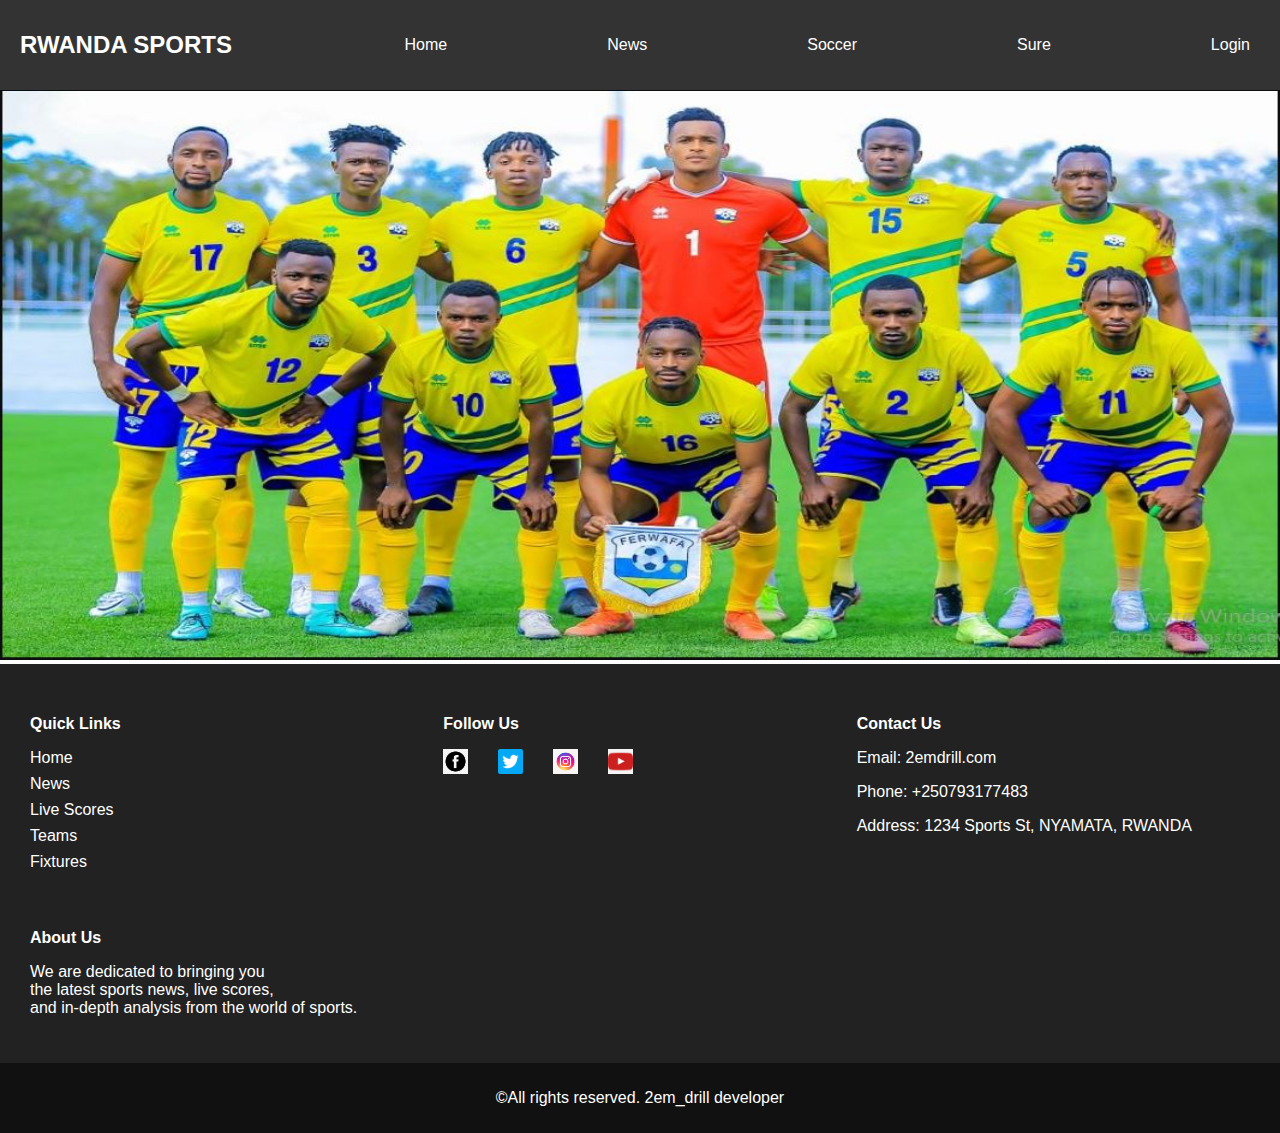
<file: index.html>
<!DOCTYPE html>
<html lang="en">
<head>
    <meta charset="UTF-8">
    <meta name="viewport" content="width=device-width, initial-scale=1.0">
    <title>Home</title>
    <link rel="stylesheet" href="main.css">
    <link rel="stylesheet" href="footer.css">
    <link rel="stylesheet" href="login.css">
</head>
<body>
    <header>
        <div class="logo">RWANDA SPORTS</div>
        <nav>
            <ul class="menu">
              <li><a href="#">Home</a></li>
                <li><a href="NEWS.HTML">News</a></li>
                <li><a href="SOCCER.HTML">Soccer</a></li>
                <li><a href="SURE.HTML">Sure</a></li>
                <li><a href="#" onclick="toggleLoginForm()">Login</a></li>
            </ul>
            <div class="sidebar-toggle">
                <span></span>
                <span></span>
                <span></span>
            </div>
        </nav>
    </header>

    <div id="login-form-container" class="login-form-container">
        <form id="login-form" class="login-form" onsubmit="return handleLogin(event)">
            <label for="username">Username:</label>
            <input type="text" id="username" name="username" required>
            <label for="password">Password:</label>
            <input type="password" id="password" name="password" required>
            <button type="submit">Login admin</button>
        </form>
    </div>

    <div class="sidebar">
        <ul>
            <li><a href="index.html">Home</a></li>
            <li><a href="NEWS.HTML">News</a></li>
            <li><a href="SOCCER.HTML">Soccer</a></li>
            <li><a href="SURE.HTML">SURE</a></li>
            <li><a href="#">Betting tips</a></li>
        </ul>
    </div>
    <div class="slideshow-container">
        <div class="slides fade">
            <img src="pic6.jpg.jpg" style="width:100%" height="570px">
        </div>
        <div class="slides fade">
            <img src="pic2.jpg.jpg" style="width:100%" height="570px">
        </div>
        <div class="slides fade">
            <img src="pic3.jpg.jpg" style="width:100%" height="570px">
        </div>
        <div class="slides fade">
            <img src="pic4.jpg.jpg" style="width:100%" height="570px">
        </div>
        </div>
    </div>
    <script src="java.js"></script>
    <script src="no.js"></script>
    <script src="login.js"></script>
</body>
<body></body>
<footer>
    <div class="footer-container">
      <div class="footer-section">
        <h4>Quick Links</h4>
        <ul>
          <li><a href="#">Home</a></li>
          <li><a href="NEWS.HTML">News</a></li>
          <li><a href="#">Live Scores</a></li>
          <li><a href="#">Teams</a></li>
          <li><a href="#">Fixtures</a></li>
          
        </ul>
      </div>
  
      <div class="footer-section">
        <h4>Follow Us</h4>
        <ul class="social-media">
          <li><a href="#"><img src="fblogo.png" alt="Facebook"></a></li>
          <li><a href="#"><img src="twitlogo.png" alt="Twitter"></a></li>
          <li><a href="#"><img src="iglogo.jpg" alt="Instagram"></a></li>
          <li><a href="#"><img src="y2logo.png"alt="youtube"></a></li>
        </ul>
      </div>
      <div class="footer-section">
        <h4>Contact Us</h4>
        <p>Email: 2emdrill.com</p>
        <p>Phone: +250793177483</p>
        <p>Address: 1234 Sports St, NYAMATA, RWANDA</p>
      </div>
      <div class="footer-section">
        <h4>About Us</h4>
        <p>We are dedicated to bringing you<br> the latest sports news, live scores,<br> and in-depth analysis from the world of sports.</p>
      </div>
    </div>
</footer>
<div class="footer-bottom">
    <p>&copy;All rights reserved. 2em_drill developer</p>
</div>
</html>
</file>
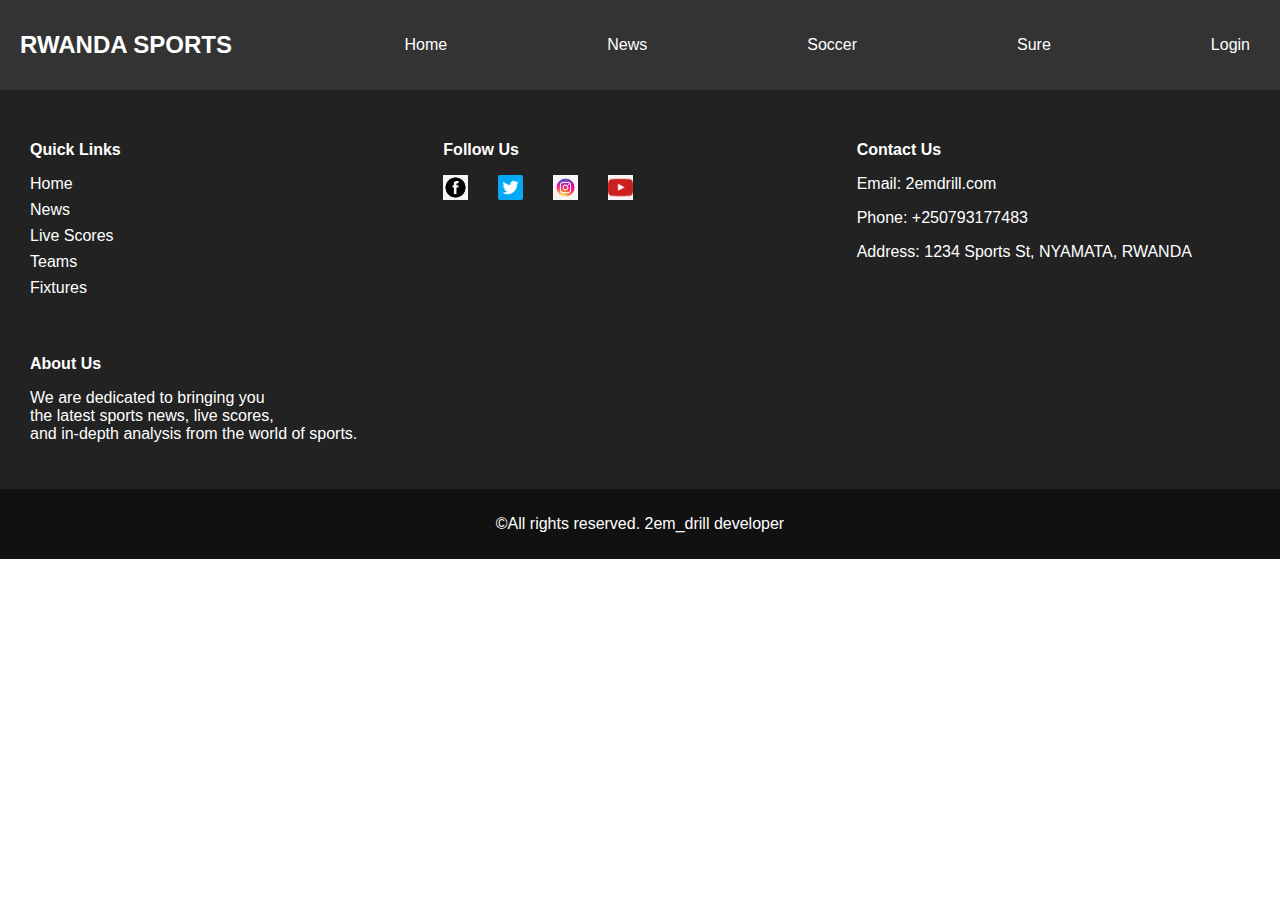
<file: NEWS.HTML>
<!DOCTYPE html>
<html lang="en">
<head>
    <meta charset="UTF-8">
    <meta name="viewport" content="width=device-width, initial-scale=1.0">
    <title>News</title>
    <link rel="stylesheet" href="main.css">
    <link rel="stylesheet" href="footer.css">
    <link rel="stylesheet" href="login.css">
</head>
<body>
    <header>
        <div class="logo">RWANDA SPORTS</div>
        <nav>
            <ul class="menu">
                <li><a href="index.html">Home</a></li>
                <li><a href="#">News</a></li>
                <li><a href="SOCCER.HTML">Soccer</a></li>
                <li><a href="SURE.HTML">Sure</a></li>
                <li><a href="#" onclick="toggleLoginForm()">Login</a></li>
            </ul>
            <div class="sidebar-toggle">
                <span></span>
                <span></span>
                <span></span>
            </div>
        </nav>
    </header>

    <div id="login-form-container" class="login-form-container">
        <form id="login-form" class="login-form" onsubmit="return handleLogin(event)">
            <label for="username">Username:</label>
            <input type="text" id="username" name="username" required>
            <label for="password">Password:</label>
            <input type="password" id="password" name="password" required>
            <button type="submit">Login admin</button>
        </form>
    </div>

    <div class="sidebar">
      <ul>
        <li><a href="index.html">Home</a></li>
        <li><a href="NEWS.HTML">News</a></li>
        <li><a href="SOCCER.HTML">Soccer</a></li>
        <li><a href="SURE.HTML">SURE</a></li>
        <li><a href="#">Betting tips</a></li>
    </ul>
    </div>
   
    <script src="java.js"></script>
    <script src="no.js"></script>
    <script src="login.js"></script>
</body>
<footer>
    <div class="footer-container">
      
      <div class="footer-section">
        <h4>Quick Links</h4>
        <ul>
          <li><a href="index.html">Home</a></li>
          <li><a href="#">News</a></li>
          <li><a href="#">Live Scores</a></li>
          <li><a href="#">Teams</a></li>
          <li><a href="#">Fixtures</a></li>
          
        </ul>
      </div>
  
      <div class="footer-section">
        <h4>Follow Us</h4>
        <ul class="social-media">
          <li><a href="#"><img src="fblogo.png" alt="Facebook"></a></li>
          <li><a href="#"><img src="twitlogo.png" alt="Twitter"></a></li>
          <li><a href="#"><img src="iglogo.jpg" alt="Instagram"></a></li>
          <li><a href="#"><img src="y2logo.png"alt="youtube"></a></li>
        </ul>
      </div>
      <div class="footer-section">
        <h4>Contact Us</h4>
        <p>Email: 2emdrill.com</p>
        <p>Phone: +250793177483</p>
        <p>Address: 1234 Sports St, NYAMATA, RWANDA</p>
      </div>
      <div class="footer-section">
        <h4>About Us</h4>
        <p>We are dedicated to bringing you<br> the latest sports news, live scores,<br> and in-depth analysis from the world of sports.</p>
      </div>
    </div>
</footer>
<div class="footer-bottom">
    <p>&copy;All rights reserved. 2em_drill developer</p>
</div>
</html>
</file>
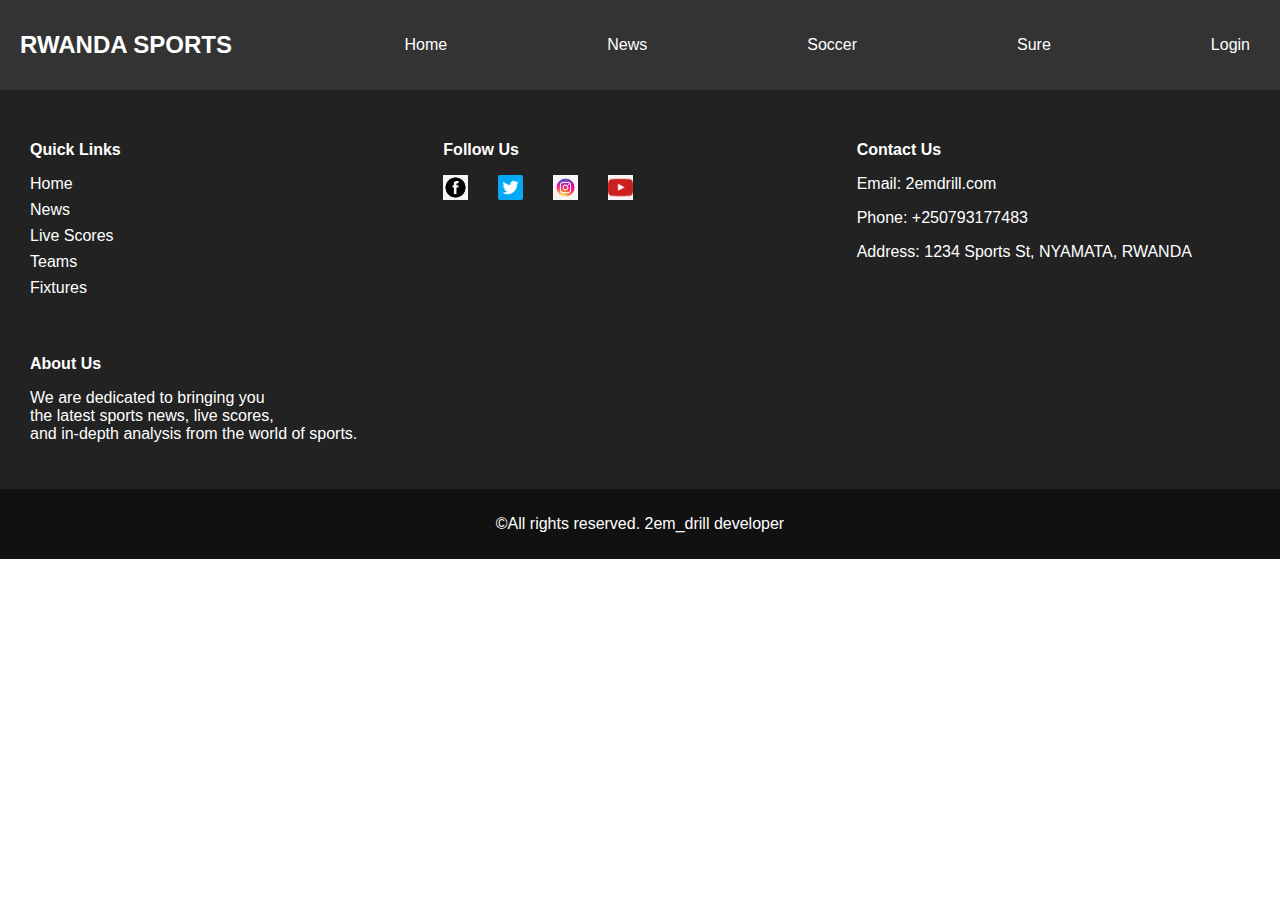
<file: SOCCER.HTML>
<!DOCTYPE html>
<html lang="en">
<head>
    <meta charset="UTF-8">
    <meta name="viewport" content="width=device-width, initial-scale=1.0">
    <title>Soccer</title>
    <link rel="stylesheet" href="main.css">
    <link rel="stylesheet" href="footer.css">
    <link rel="stylesheet" href="login.css">
</head>
<body>
    <header>
        <div class="logo">RWANDA SPORTS</div>
        <nav>
            <ul class="menu">
                <li><a href="index.html">Home</a></li>
                <li><a href="NEWS.HTML">News</a></li>
                <li><a href="#">Soccer</a></li>
                <li><a href="SURE.HTML">Sure</a></li>
                <li><a href="#" onclick="toggleLoginForm()">Login</a></li>
            </ul>
            <div class="sidebar-toggle">
                <span></span>
                <span></span>
                <span></span>
            </div>
        </nav>
    </header>

    <div id="login-form-container" class="login-form-container">
        <form id="login-form" class="login-form" onsubmit="return handleLogin(event)">
            <label for="username">Username:</label>
            <input type="text" id="username" name="username" required>
            <label for="password">Password:</label>
            <input type="password" id="password" name="password" required>
            <button type="submit">Login admin</button>
        </form>
    </div>

    <div class="sidebar">
      <ul>
        <li><a href="index.html">Home</a></li>
        <li><a href="NEWS.HTML">News</a></li>
        <li><a href="SOCCER.HTML">Soccer</a></li>
        <li><a href="SURE.HTML">SURE</a></li>
        <li><a href="#">Betting tips</a></li>
    </ul>
    </div>
   
    <script src="java.js"></script>
    <script src="no.js"></script>
    <script src="login.js"></script>
</body>
<footer>
    <div class="footer-container">
      <div class="footer-section">
        <h4>Quick Links</h4>
        <ul>
          <li><a href="index.html">Home</a></li>
          <li><a href="NEWS.HTML">News</a></li>
          <li><a href="#">Live Scores</a></li>
          <li><a href="#">Teams</a></li>
          <li><a href="#">Fixtures</a></li>
          
        </ul>
      </div>
  
      <div class="footer-section">
        <h4>Follow Us</h4>
        <ul class="social-media">
          <li><a href="#"><img src="fblogo.png" alt="Facebook"></a></li>
          <li><a href="#"><img src="twitlogo.png" alt="Twitter"></a></li>
          <li><a href="#"><img src="iglogo.jpg" alt="Instagram"></a></li>
          <li><a href="#"><img src="y2logo.png"alt="youtube"></a></li>
        </ul>
      </div>
      <div class="footer-section">
        <h4>Contact Us</h4>
        <p>Email: 2emdrill.com</p>
        <p>Phone: +250793177483</p>
        <p>Address: 1234 Sports St, NYAMATA, RWANDA</p>
      </div>
        <div class="footer-section">
          <h4>About Us</h4>
          <p>We are dedicated to bringing you<br> the latest sports news, live scores,<br> and in-depth analysis from the world of sports.</p>
        </div>
    </div>
</footer>
<div class="footer-bottom">
    <p>&copy;All rights reserved. 2em_drill developer</p>
</div>
</html>
</file>
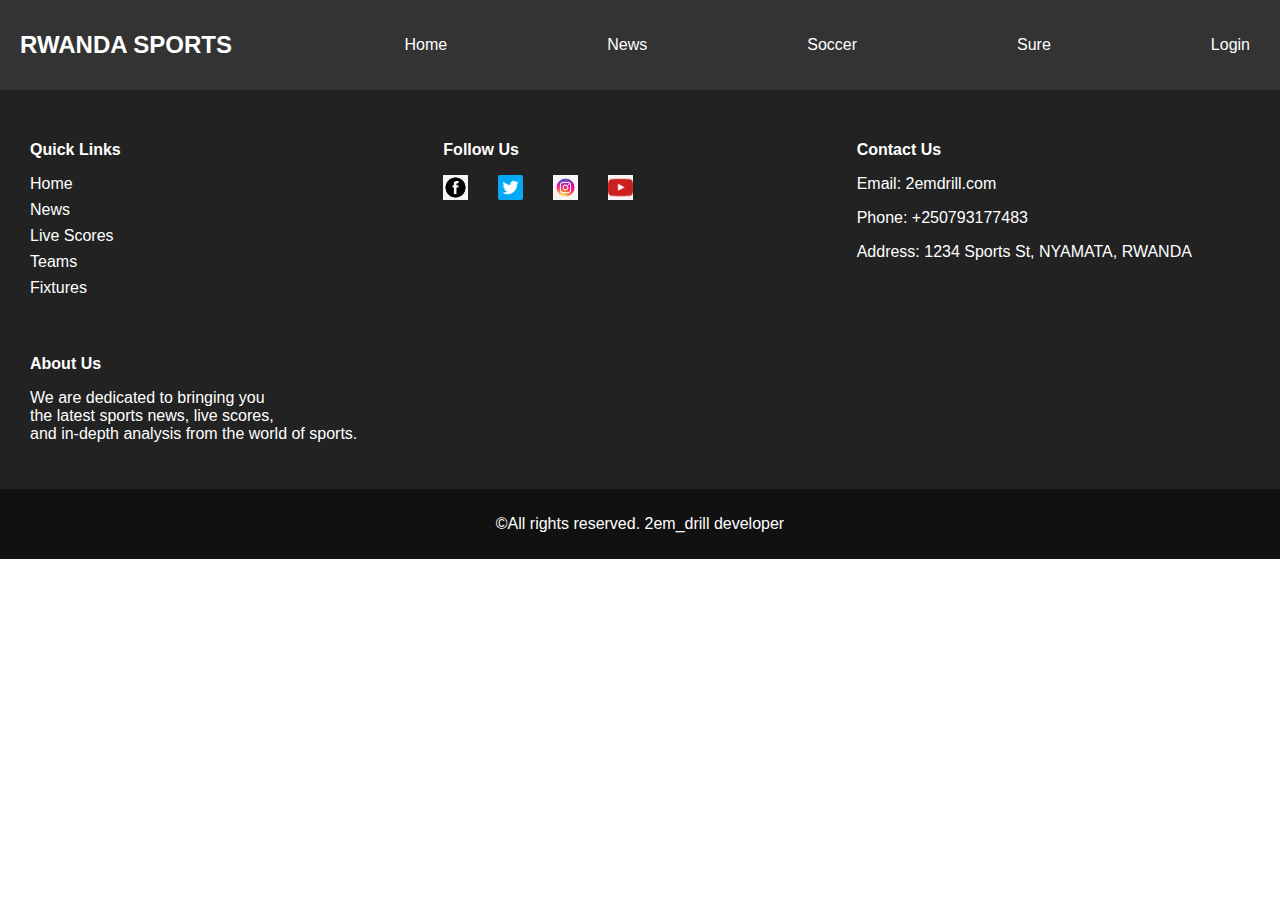
<file: SURE.HTML>
<!DOCTYPE html>
<html lang="en">
<head>
    <meta charset="UTF-8">
    <meta name="viewport" content="width=device-width, initial-scale=1.0">
    <title>Sure
    </title>
    <link rel="stylesheet" href="main.css">
    <link rel="stylesheet" href="footer.css">
    <link rel="stylesheet" href="login.css">
</head>
<body>
    <header>
        <div class="logo">RWANDA SPORTS</div>
        <nav>
            <ul class="menu">
                <li><a href="index.html">Home</a></li>
                <li><a href="#">News</a></li>
                <li><a href="SOCCER.HTML">Soccer</a></li>
                <li><a href="#">Sure</a></li>
                <li><a href="#" onclick="toggleLoginForm()">Login</a></li>
            </ul>
            <div class="sidebar-toggle">
                <span></span>
                <span></span>
                <span></span>
            </div>
        </nav>
    </header>

    <div id="login-form-container" class="login-form-container">
        <form id="login-form" class="login-form" onsubmit="return handleLogin(event)">
            <label for="username">Username:</label>
            <input type="text" id="username" name="username" required>
            <label for="password">Password:</label>
            <input type="password" id="password" name="password" required>
            <button type="submit">Login admin</button>
        </form>
    </div>

    <div class="sidebar">
      <ul>
        <li><a href="index.html">Home</a></li>
        <li><a href="NEWS.HTML">News</a></li>
        <li><a href="SOCCER.HTML">Soccer</a></li>
        <li><a href="SURE.HTML">SURE</a></li>
        <li><a href="#">Betting tips</a></li>
    </ul>
    </div>
   
    <script src="java.js"></script>
    <script src="no.js"></script>
    <script src="login.js"></script>
</body>
<footer>
    <div class="footer-container">
      <div class="footer-section">
        <h4>Quick Links</h4>
        <ul>
          <li><a href="index.html">Home</a></li>
          <li><a href="NEWS.HTML">News</a></li>
          <li><a href="#">Live Scores</a></li>
          <li><a href="#">Teams</a></li>
          <li><a href="#">Fixtures</a></li>
          
        </ul>
      </div>
  
      <div class="footer-section">
        <h4>Follow Us</h4>
        <ul class="social-media">
          <li><a href="#"><img src="fblogo.png" alt="Facebook"></a></li>
          <li><a href="#"><img src="twitlogo.png" alt="Twitter"></a></li>
          <li><a href="#"><img src="iglogo.jpg" alt="Instagram"></a></li>
          <li><a href="#"><img src="y2logo.png"alt="youtube"></a></li>
        </ul>
      </div>
      <div class="footer-section">
        <h4>Contact Us</h4>
        <p>Email: 2emdrill.com</p>
        <p>Phone: +250793177483</p>
        <p>Address: 1234 Sports St, NYAMATA, RWANDA</p>
      </div>
      <div class="footer-section">
          <h4>About Us</h4>
          <p>We are dedicated to bringing you<br> the latest sports news, live scores,<br> and in-depth analysis from the world of sports.</p>
        </div>
    </div>
</footer>
<div class="footer-bottom">
    <p>&copy;All rights reserved. 2em_drill developer</p>
</div>
</html>
</file>
<file: main.css>
body, html {
    margin: 0;
    padding: 0;
    font-family: Arial, sans-serif;
}

header {
    background-color: #333;
    color: white;
    padding: 10px 20px;
    display: flex;
    justify-content: space-between;
    align-items: center;
}

.logo {
    font-size: 24px;
    font-weight: bold;
    animation: moveLeft 10s infinite;
}

nav {
    display: flex;
    align-items: center;
}

.menu {
    list-style-type: none;
    display: flex;
    gap: 140px;
}

.menu li {
    padding: 10px;
}

.menu li a {
    color: white;
    text-decoration: none;
}

.sidebar {
    position: fixed;
    top: 0;
    left: -250px;
    width: 250px;
    height: 100%;
    background-color: #333;
    color: white;
    transition: 0.3s ease;
}

.sidebar ul {
    list-style-type: none;
    padding: 0;
}

.sidebar ul li {
    padding: 15px;
}

.sidebar ul li a {
    color: white;
    text-decoration: none;
}

.sidebar-toggle {
    display: none;
    cursor: pointer;
}

.sidebar-toggle span {
    display: block;
    width: 25px;
    height: 3px;
    background-color: white;
    margin: 5px 0;
}

.content {
    padding: 20px;
    margin-top: 50px;
}

/* Media query for responsive design */
@media (max-width: 768px) {
    .menu {
        display: none;
    }

    .sidebar {
        left: -100%;
    }

    .sidebar.active {
        left: 0;
    }

    .sidebar-toggle {
        display: block;
    }
}

/* Keyframe animation for moving logo */
@keyframes moveLeft {
    0% {
        transform: translateX(100%);
    }
    100% {
        transform: translateX(0);
    }
}
.slideshow-container {
    transition-duration: 5s;
}
</file>
<file: footer.css>
.footer-container {
            display: flex;
            flex-wrap: wrap;
            justify-content: space-around;
            padding: 20px;
            background-color: #222;
            color: #fff;
        }
        
        .footer-section {
            flex: 1 1 300px;
            margin: 10px;
        }
        
        .footer-section h4 {
            margin-bottom: 8px;
        }
        
        .footer-section ul {
            list-style-type: none;
            padding: 0;
        }
        
        .footer-section ul li {
            margin-bottom: 8px;
        }
        
        .footer-section ul li a {
            color: #fff;
            text-decoration: none;
        }
        
        .footer-section ul li a:hover {
            text-decoration: underline;
        }
        
        .social-media {
            display: flex;
            list-style-type: none;
            padding: 0;
        }
        
        .social-media li {
            margin-right: 30px;
        }
        
        .social-media img {
            width: 25px;
            height: 25px;
        }
        
        .footer-bottom {
            text-align: center;
            padding: 10px;
            background-color: #111;
            color: #fff;
            margin-bottom: 0;
        }
</file>
<file: login.css>
/* Login form styles */
.login-form-container {
    display: none;
    position: fixed;
    top: 20%;
    left: 50%;
    transform: translate(-50%, -20%);
    background-color: white;
    padding: 20px;
    box-shadow: 0 0 10px rgba(0, 0, 0, 0.5);
    z-index: 1000;
}

.login-form label {
    display: block;
    margin-bottom: 5px;
}

.login-form input {
    width: 100%;
    padding: 8px;
    margin-bottom: 10px;
}

.login-form button {
    width: 100%;
    padding: 10px;
    background-color: #333;
    color: white;
    border: none;
    cursor: pointer;
}

.login-form button:hover {
    background-color: #555;
}
</file>
